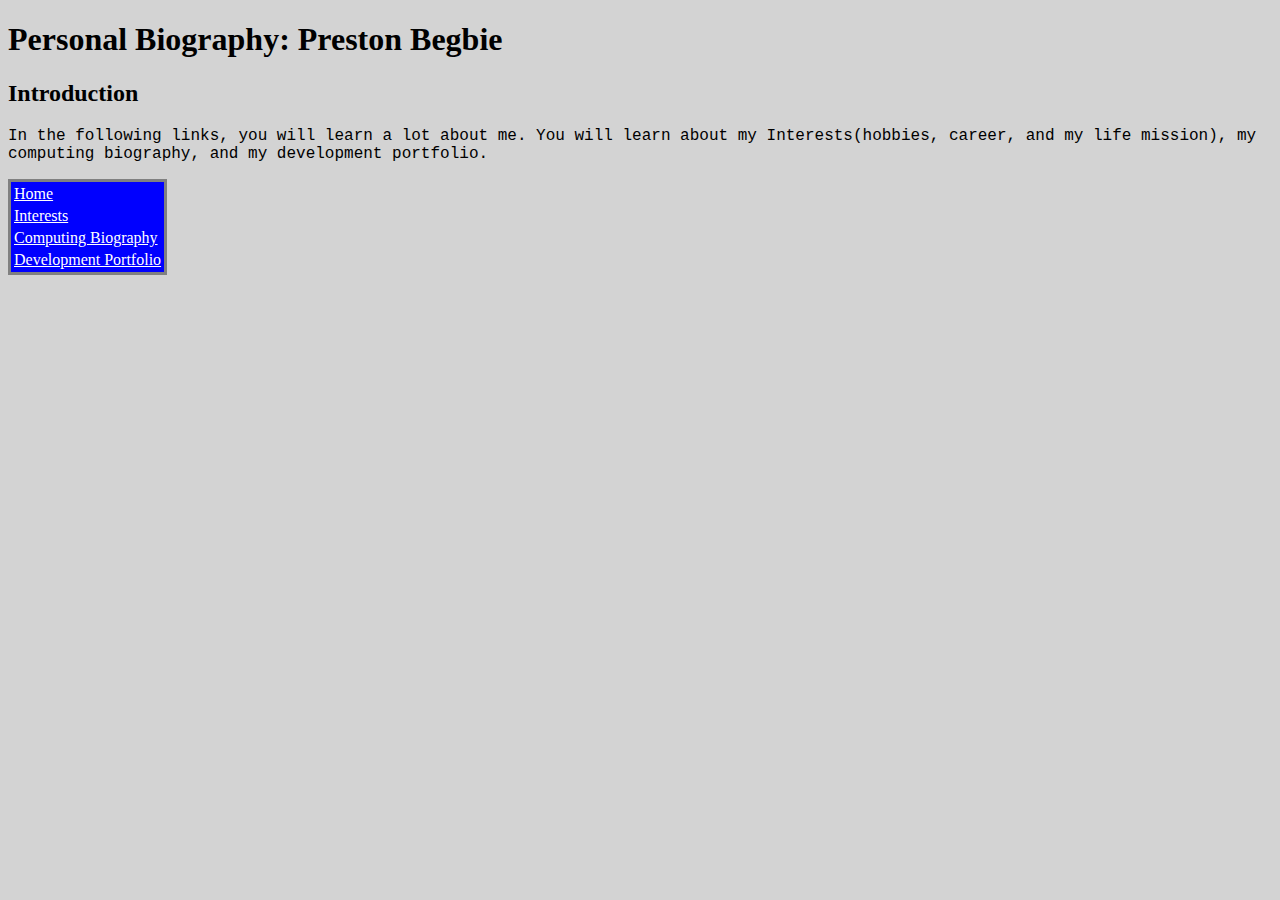
<file: index.html>
<!DOCTYPE html>
<html>
<head>
  <meta charset="utf-8">
  <title>Personal Bio</title>
  <link rel="stylesheet" type="text/css" href="style.css">
</head>
<body>
  <h1> Personal Biography: Preston Begbie </h1>
  <h2> Introduction </h2>
  <p id="intro">
    In the following links, you will learn a lot about me. You will learn
    about my Interests(hobbies, career, and my life mission), my computing
    biography, and my development portfolio.
  </p>
  <nav>
    <table>
      <tr>
        <td class="nav-tab">
          <a href="index.html" class="navigation">Home</a>
        </td>
      </tr>
      <tr>
        <td class="nav-tab">
          <a href="interests.html" class="navigation">Interests</a>
        </td>
      </tr>
      <tr>
        <td class="nav-tab">
          <a href="computing_bio.html" class="navigation">Computing Biography</a>
        </td>
      </tr>
      <tr>
        <td class="nav-tab">
          <a href="development_portfolio.html" class="navigation">Development Portfolio</a>
        </td>
      </tr>
    </table>
  </nav>
</body>
</html>
</file>
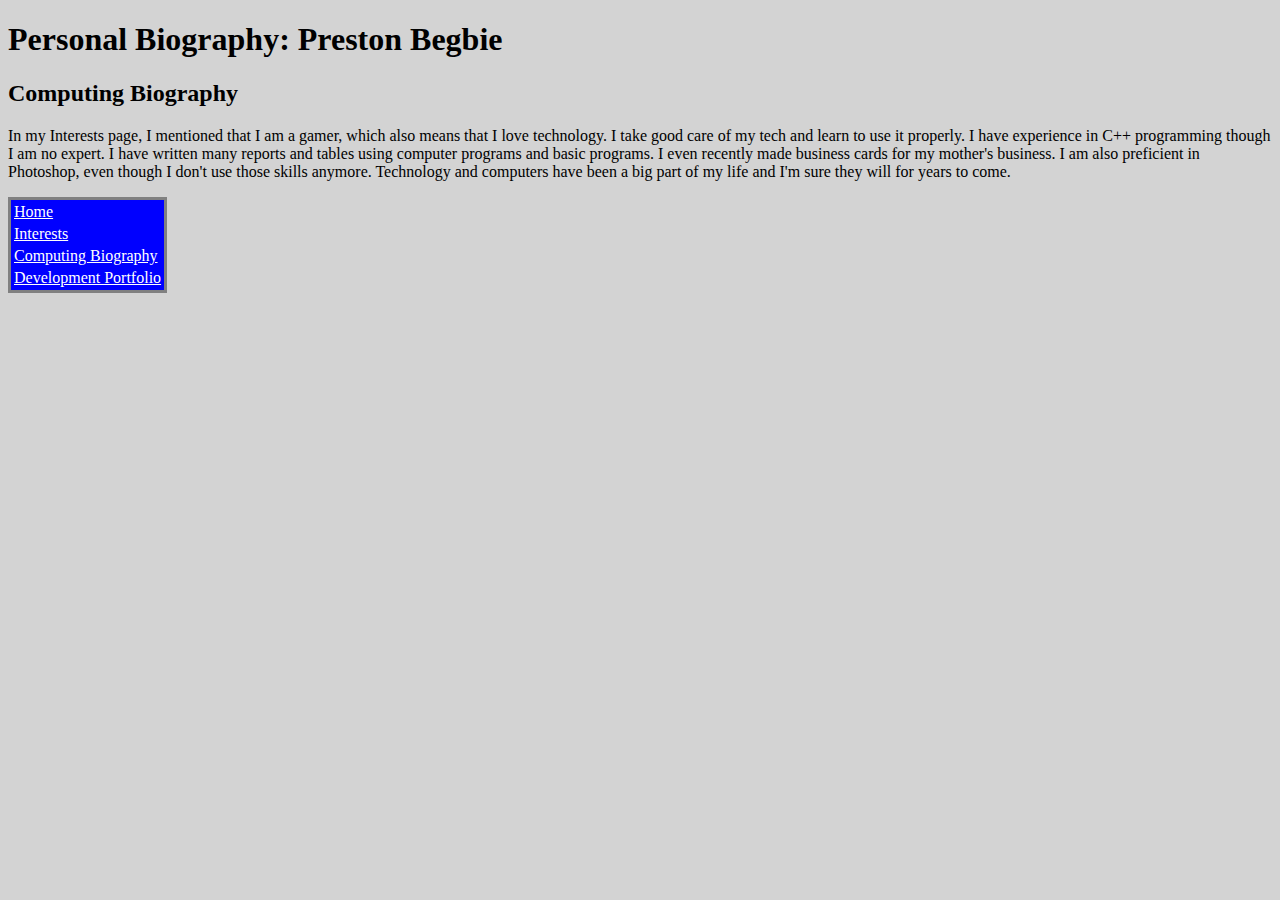
<file: computing_bio.html>
<!DOCTYPE html>
<html>
<head>
  <meta charset="utf-8">
  <title>Personal Bio</title>
  <link rel="stylesheet" type="text/css" href="style.css">
</head>
<body>
  <h1> Personal Biography: Preston Begbie </h1>
  <h2> Computing Biography </h2>
  <p>
    In my Interests page, I mentioned that I am a gamer, which also means that I
    love technology. I take good care of my tech and learn to use it properly. I
    have experience in C++ programming though I am no expert. I have written many
    reports and tables using computer programs and basic programs. I even recently
    made business cards for my mother's business. I am also preficient in Photoshop,
    even though I don't use those skills anymore. Technology and computers have been
    a big part of my life and I'm sure they will for years to come.
  </p>
  <nav>
    <table>
      <tr>
        <td class="nav-tab">
          <a href="index.html" class="navigation">Home</a>
        </td>
    </tr>
    <tr>
      <td class="nav-tab">
        <a href="interests.html" class="navigation">Interests</a>
      </td>
    </tr>
    <tr>
      <td class="nav-tab">
        <a href="computing_bio.html" class="navigation">Computing Biography</a>
      </td>
    </tr>
    <tr>
      <td class="nav-tab">
        <a href="development_portfolio.html" class="navigation">Development Portfolio</a>
      </td>
    </tr>
    </table>
  </nav>
</body>
</html>
</file>
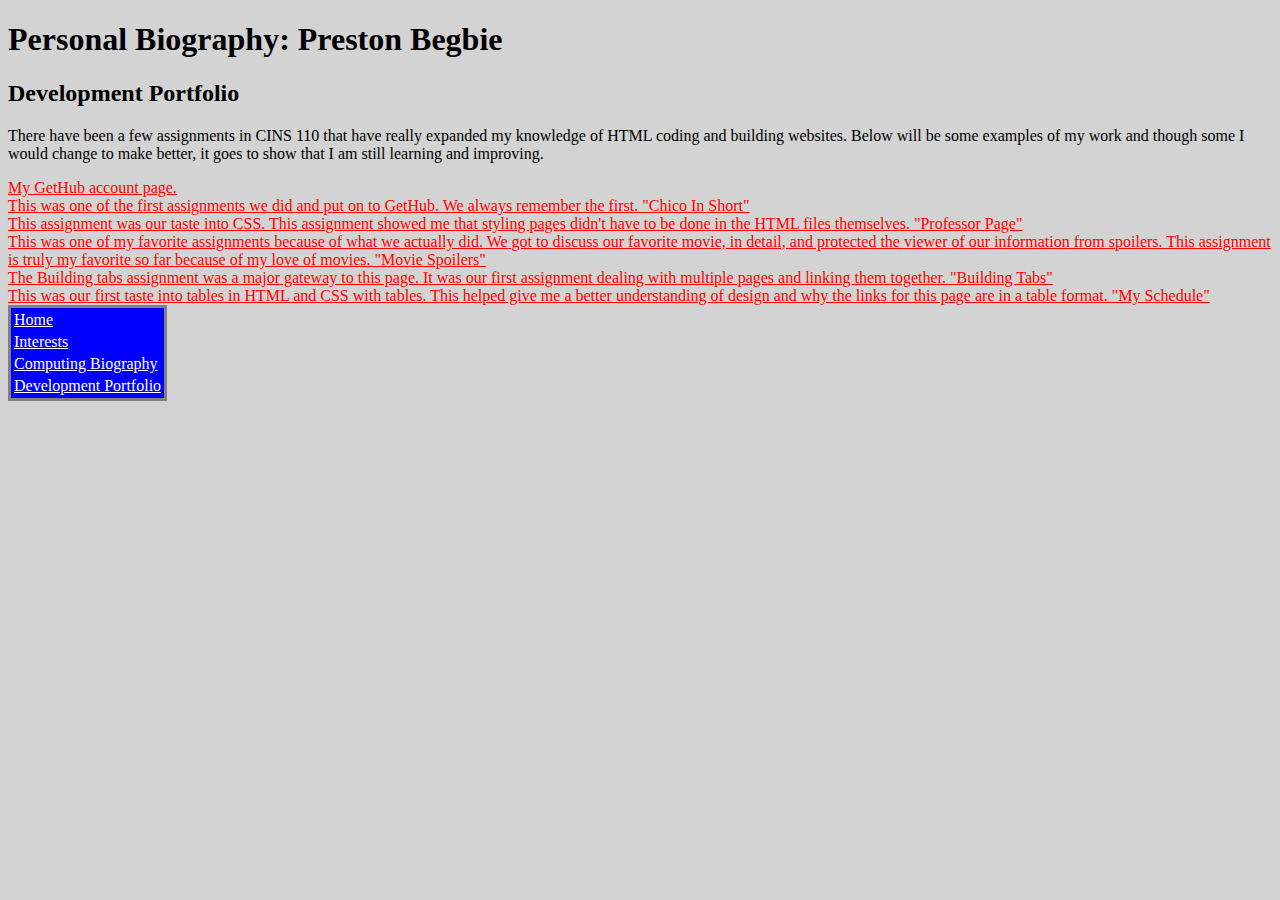
<file: development_portfolio.html>
<!DOCTYPE html>
<html>
<head>
  <meta charset="utf-8">
  <title>Personal Bio</title>
  <link rel="stylesheet" type="text/css" href="style.css">
</head>
<body>
  <h1> Personal Biography: Preston Begbie </h1>
  <h2> Development Portfolio </h2>
  <p>
    There have been a few assignments in CINS 110 that have really expanded my
    knowledge of HTML coding and building websites. Below will be some examples
    of my work and though some I would change to make better, it goes to show
    that I am still learning and improving.
  </p>
  <div>
    <a href="https://github.com/prestonbegbie18">
      My GetHub account page.
    </a>
  </div>
  <div>
    <a href="https://github.com/prestonbegbie18/ChicoInShort">
      This was one of the first assignments we did and put on to GetHub. We always
      remember the first. "Chico In Short"
    </a>
  </div>
  <div>
    <a href="https://github.com/prestonbegbie18/ProfessorPage">
      This assignment was our taste into CSS. This assignment showed me that styling
      pages didn't have to be done in the HTML files themselves. "Professor Page"
    </a>
  </div>
  <div>
    <a href="https://github.com/prestonbegbie18/MovieSpoiler">
      This was one of my favorite assignments because of what we actually did. We
      got to discuss our favorite movie, in detail, and protected the viewer of our
      information from spoilers. This assignment is truly my favorite so far because
      of my love of movies. "Movie Spoilers"
    </a>
  </div>
  <div>
    <a href="https://github.com/prestonbegbie18/BuildingTabs">
      The Building tabs assignment was a major gateway to this page. It was our
      first assignment dealing with multiple pages and linking them together.
      "Building Tabs"
    </a>
  </div>
  <div>
    <a href="https://github.com/prestonbegbie18/MySchedule">
    This was our first taste into tables in HTML and CSS with tables. This helped
    give me a better understanding of design and why the links for this page are
    in a table format. "My Schedule"
    </a>
  </div>
  <nav>
    <table>
      <tr>
        <td class="nav-tab">
          <a href="index.html" class="navigation">Home</a>
        </td>
    </tr>
    <tr>
      <td class="nav-tab">
        <a href="interests.html" class="navigation">Interests</a>
      </td>
    </tr>
    <tr>
      <td class="nav-tab">
        <a href="computing_bio.html" class="navigation">Computing Biography</a>
      </td>
    </tr>
    <tr>
      <td class="nav-tab">
        <a href="development_portfolio.html" class="navigation">Development Portfolio</a>
      </td>
    </tr>
    </table>
  </nav>
</body>
</html>
</file>
<file: style.css>
body{
  background-color: lightgrey;
}

table{
  background-color: blue;
  border-style: solid;
}

a.navigation{
  color: white;
}
.nav-tab:hover{
  background-color: red;
}

#intro{
  font-family: "Courier New", Monospace;
}

div a{
  color: red;
}
</file>
